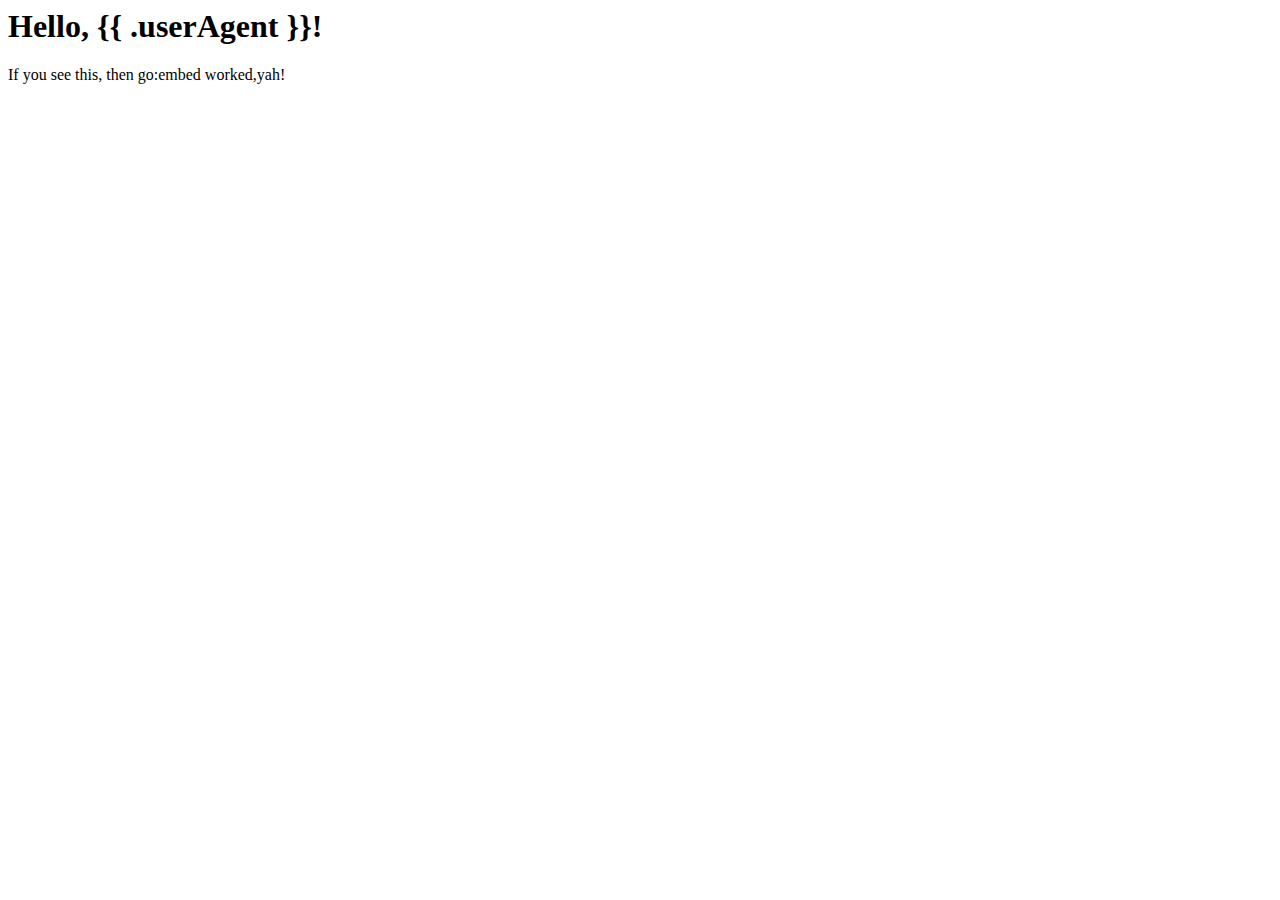
<file: resources/index.html>
<html lang="en">
<head>
    <meta charset="UTF-8"/>
    <title>go:embed demo</title>
</head>
<body>
<div>
    <h1>Hello, {{ .userAgent }}!</h1>
    <p>If you see this, then go:embed worked,yah!</p>
</div>
</body>
</html>
</file>
